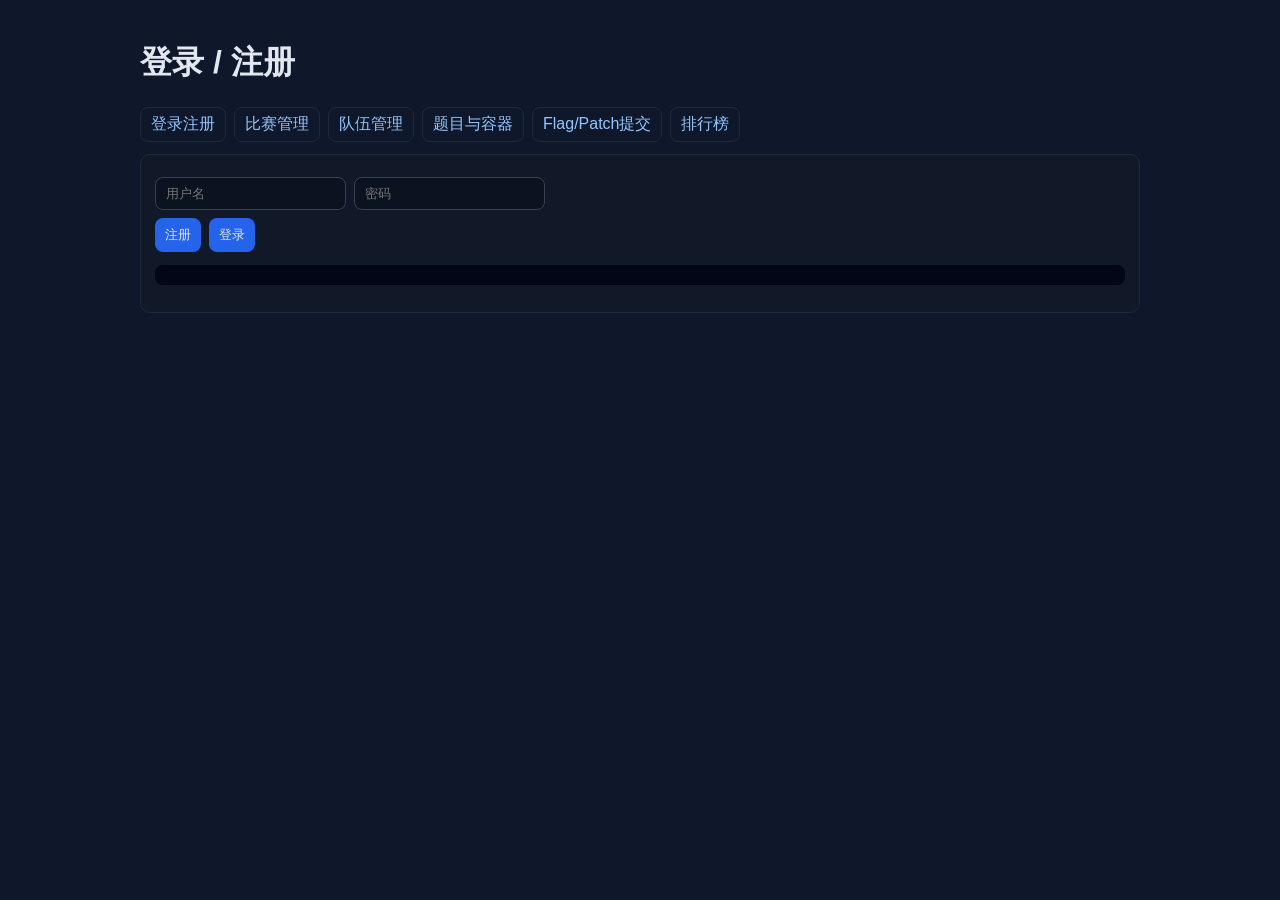
<file: app/views/login.html>
<!doctype html>
<html lang="zh-CN"><head><meta charset="UTF-8"><meta name="viewport" content="width=device-width, initial-scale=1.0"><title>登录注册</title>
<style>body{margin:0;background:#0f172a;color:#e2e8f0;font-family:Arial}.container{max-width:1000px;margin:0 auto;padding:20px}.nav{display:flex;gap:8px;flex-wrap:wrap;margin-bottom:12px}.nav a{color:#93c5fd;text-decoration:none;border:1px solid #1f2937;padding:6px 10px;border-radius:8px}.card{background:#111827;border:1px solid #1f2937;border-radius:10px;padding:14px}.row{display:flex;gap:8px;flex-wrap:wrap;margin:8px 0}input,button{border-radius:8px;border:1px solid #374151;background:#0b1220;color:#e2e8f0;padding:8px 10px}button{background:#2563eb;border:none}pre{background:#020617;padding:10px;border-radius:8px}</style></head>
<body><div class="container"><h1>登录 / 注册</h1><div class="nav">
<a href="/login">登录注册</a><a href="/competition-console">比赛管理</a><a href="/team-console">队伍管理</a><a href="/challenge-console">题目与容器</a><a href="/submission-console">Flag/Patch提交</a><a href="/leaderboard-console">排行榜</a>
</div><div class="card"><div class="row"><input id="username" placeholder="用户名"><input id="password" type="password" placeholder="密码"></div><div class="row"><button onclick="register()">注册</button><button onclick="login()">登录</button></div><pre id="out"></pre></div></div>
<script>
const TOKEN_KEY='awdp_token'; const getToken=()=>localStorage.getItem(TOKEN_KEY)||''; const setToken=t=>localStorage.setItem(TOKEN_KEY,t||'');
async function api(path,opt={},auth=false){const h={'Content-Type':'application/json',...(opt.headers||{})}; if(auth&&getToken()) h.Authorization=`Bearer ${getToken()}`; const r=await fetch(path,{...opt,headers:h}); const d=await r.json().catch(()=>({})); if(!r.ok) throw new Error(d.detail||JSON.stringify(d)); return d;}
const v=id=>document.getElementById(id).value.trim(); const show=(id,d)=>document.getElementById(id).textContent=JSON.stringify(d,null,2);
async function register(){try{const d=await api('/auth/register',{method:'POST',body:JSON.stringify({username:v('username'),password:v('password')})});setToken(d.access_token);show('out',d);}catch(e){show('out',{error:e.message});}}
async function login(){try{const d=await api('/auth/login',{method:'POST',body:JSON.stringify({username:v('username'),password:v('password')})});setToken(d.access_token);show('out',d);}catch(e){show('out',{error:e.message});}}
</script></body></html>
</file>
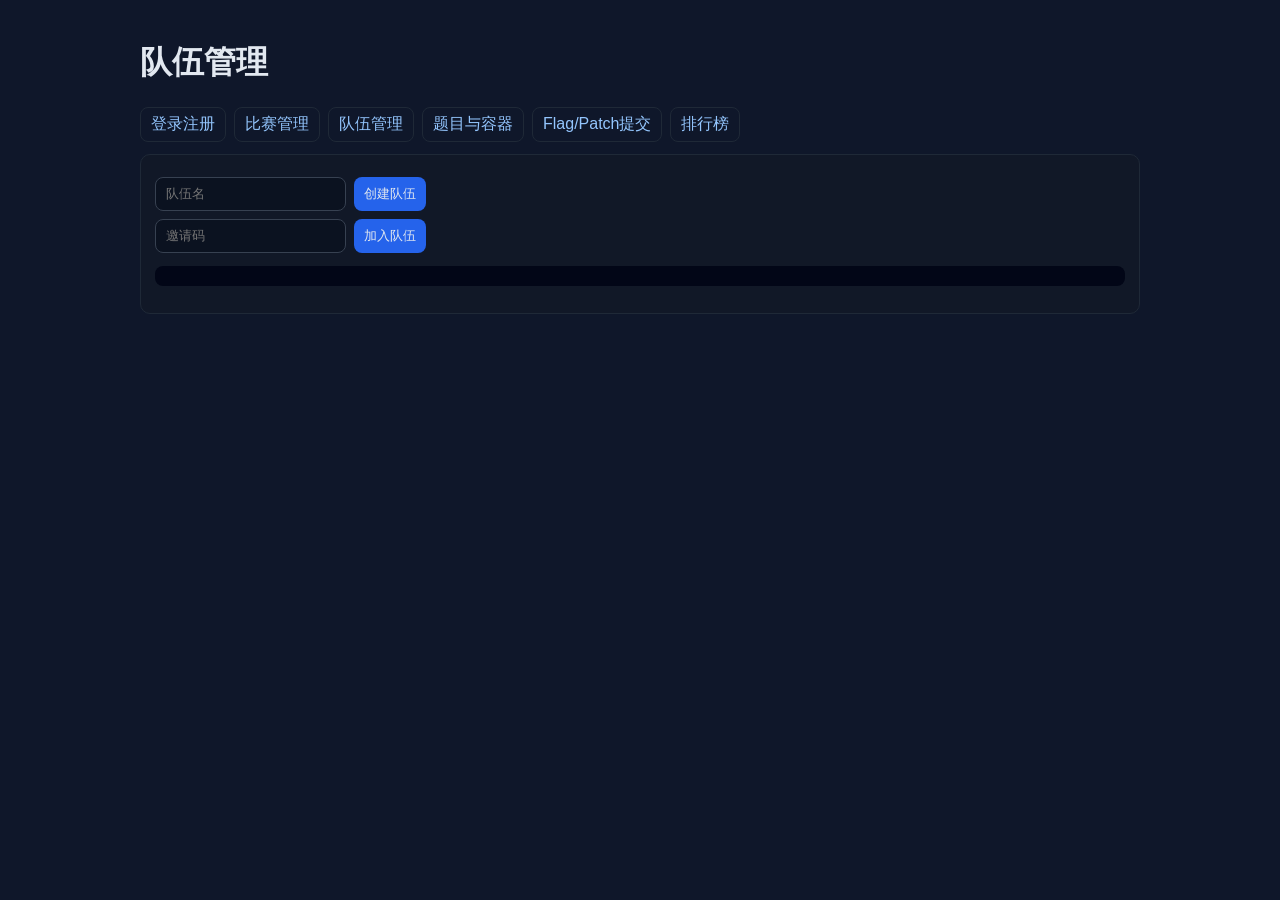
<file: app/views/team_console.html>
<!doctype html><html lang="zh-CN"><head><meta charset="UTF-8"><meta name="viewport" content="width=device-width, initial-scale=1.0"><title>队伍管理</title><style>body{margin:0;background:#0f172a;color:#e2e8f0;font-family:Arial}.container{max-width:1000px;margin:0 auto;padding:20px}.nav{display:flex;gap:8px;flex-wrap:wrap;margin-bottom:12px}.nav a{color:#93c5fd;text-decoration:none;border:1px solid #1f2937;padding:6px 10px;border-radius:8px}.card{background:#111827;border:1px solid #1f2937;border-radius:10px;padding:14px}.row{display:flex;gap:8px;flex-wrap:wrap;margin:8px 0}input,button{border-radius:8px;border:1px solid #374151;background:#0b1220;color:#e2e8f0;padding:8px 10px}button{background:#2563eb;border:none}pre{background:#020617;padding:10px;border-radius:8px}</style></head><body><div class="container"><h1>队伍管理</h1><div class="nav"><a href="/login">登录注册</a><a href="/competition-console">比赛管理</a><a href="/team-console">队伍管理</a><a href="/challenge-console">题目与容器</a><a href="/submission-console">Flag/Patch提交</a><a href="/leaderboard-console">排行榜</a></div><div class="card"><div class="row"><input id="team" placeholder="队伍名"><button onclick="createTeam()">创建队伍</button></div><div class="row"><input id="invite" placeholder="邀请码"><button onclick="joinTeam()">加入队伍</button></div><pre id="out"></pre></div></div><script>const T='awdp_token',g=()=>localStorage.getItem(T)||'';async function api(p,o={},a=false){const h={'Content-Type':'application/json',...(o.headers||{})};if(a&&g())h.Authorization=`Bearer ${g()}`;const r=await fetch(p,{...o,headers:h});const d=await r.json().catch(()=>({}));if(!r.ok)throw new Error(d.detail||JSON.stringify(d));return d;}const v=id=>document.getElementById(id).value.trim();const show=(id,d)=>document.getElementById(id).textContent=JSON.stringify(d,null,2);async function createTeam(){try{const d=await api('/teams',{method:'POST',body:JSON.stringify({name:v('team')})},true);document.getElementById('invite').value=d.invite_code;show('out',d);}catch(e){show('out',{error:e.message});}}async function joinTeam(){try{show('out',await api(`/teams/${v('invite')}/join`,{method:'POST'},true));}catch(e){show('out',{error:e.message});}}</script></body></html>
</file>
